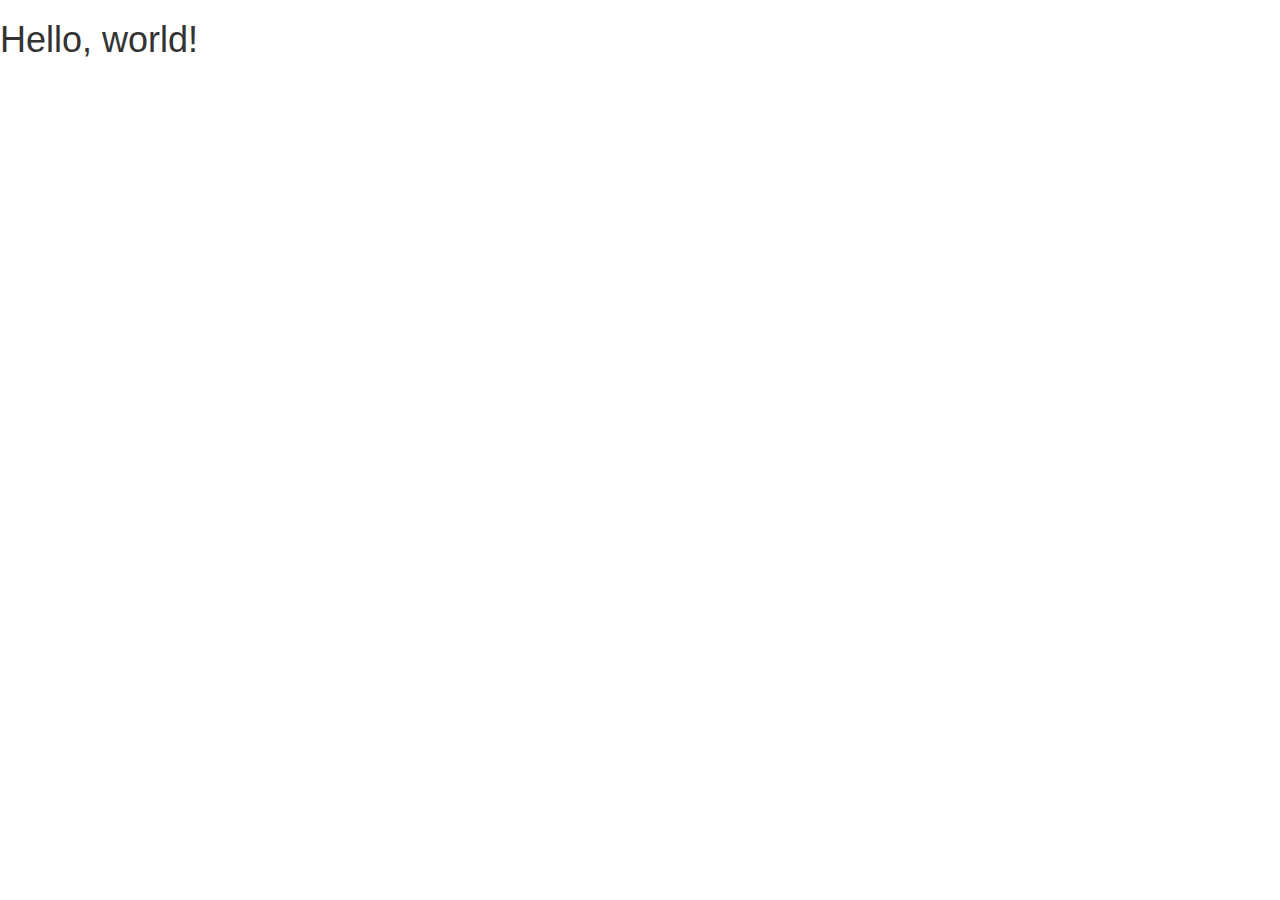
<file: website/index.html>
<!DOCTYPE html>
<html lang="en">
  <head>
    <meta charset="utf-8">
    <meta http-equiv="X-UA-Compatible" content="IE=edge">
    <meta name="viewport" content="width=device-width, initial-scale=1">
    <!-- The above 3 meta tags *must* come first in the head; any other head content must come *after* these tags -->
    <title>Bootstrap 101 Template</title>

    <!-- Bootstrap -->
    <link href="css/bootstrap.min.css" rel="stylesheet">

    <!-- HTML5 shim and Respond.js for IE8 support of HTML5 elements and media queries -->
    <!-- WARNING: Respond.js doesn't work if you view the page via file:// -->
    <!--[if lt IE 9]>
      <script src="https://oss.maxcdn.com/html5shiv/3.7.2/html5shiv.min.js"></script>
      <script src="https://oss.maxcdn.com/respond/1.4.2/respond.min.js"></script>
    <![endif]-->
  </head>
  <body>
    <h1>Hello, world!</h1>

    <!-- jQuery (necessary for Bootstrap's JavaScript plugins) -->
    <script src="https://ajax.googleapis.com/ajax/libs/jquery/1.11.3/jquery.min.js"></script>
    <!-- Include all compiled plugins (below), or include individual files as needed -->
    <script src="js/bootstrap.min.js"></script>
  </body>
</html>
</file>
